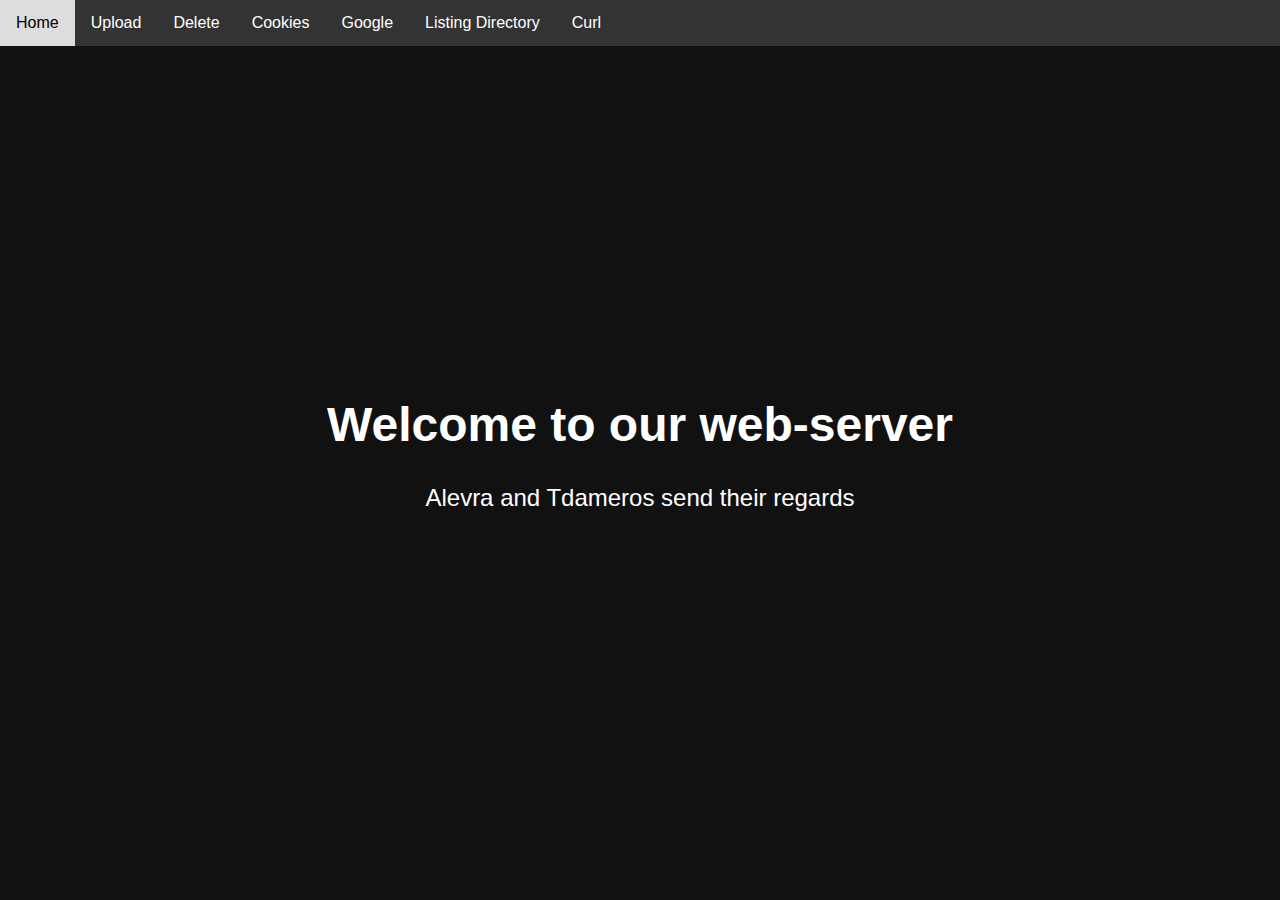
<file: resources/mainWebsite/index.html>
<!DOCTYPE html>
<html lang="en">
<head>
    <meta charset="UTF-8">
    <meta name="viewport" content="width=device-width, initial-scale=1.0">
    <title>Welcome</title>
    <link rel="stylesheet" type="text/css" href="css/style.css">
    <style>
        .welcome-text {
            font-size: 24px;
            text-align: center;
        }
    </style>

</head>
<body>
<div class="navbar">
    <a href="/">Home</a>
    <a href="/upload/">Upload</a>
    <a href="/delete/">Delete</a>
    <a href="/cookies/">Cookies</a>
    <a href="/google/">Google</a>
    <a href="/listing-directory/">Listing Directory</a>
    <a href="/curl/">Curl</a>
</div>
<div class="welcome-text">
    <h1>Welcome to our web-server</h1>
    <p>Alevra and Tdameros send their regards</p>
</div>
</body>
</html>
</file>
<file: resources/mainWebsite/css/style.css>
body {
    background-color: #111;
    color: #fff;
    font-family: Arial, sans-serif;
    display: flex;
    justify-content: center;
    align-items: center;
    height: 100vh;
    flex-direction: column;
    margin: 0;
}

.minimal-button {
    background-color: #333;
    color: #fff;
    border: 0px solid #ccc;
    border-radius: 3px;
    padding: 10px 20px;
    text-align: center;
    text-decoration: none;
    display: inline-block;
    font-size: 16px;
    transition: background-color 0.3s, color 0.3s, border 0.3s;
}
.minimal-button:hover {
    background-color: #f0f0f0;
    color: #333;
    /*border: 1px solid #333;*/
}
a {
    float: left;
    display: block;
    color: white;
    text-align: center;
    padding: 14px 16px;
    text-decoration: none;
    /*border: 1px solid #111;*/

}
a:hover {
    transition: ease-in-out 0.3s;
    background-color: #333;
    /*color: black;*/
    /*border: 1px solid #ccc;*/
}
.navbar {
    background-color: #333;
    position: fixed; /* Make the navbar fixed at the top */
    top: 0;
    width: 100%;
    overflow: hidden;
}
.navbar a {
    float: left;
    display: block;
    color: white;
    text-align: center;
    padding: 14px 16px;
    text-decoration: none;
}
.navbar a:hover {
    background-color: #ddd;
    color: black;
}

#error {
    color: red;
}
</file>
